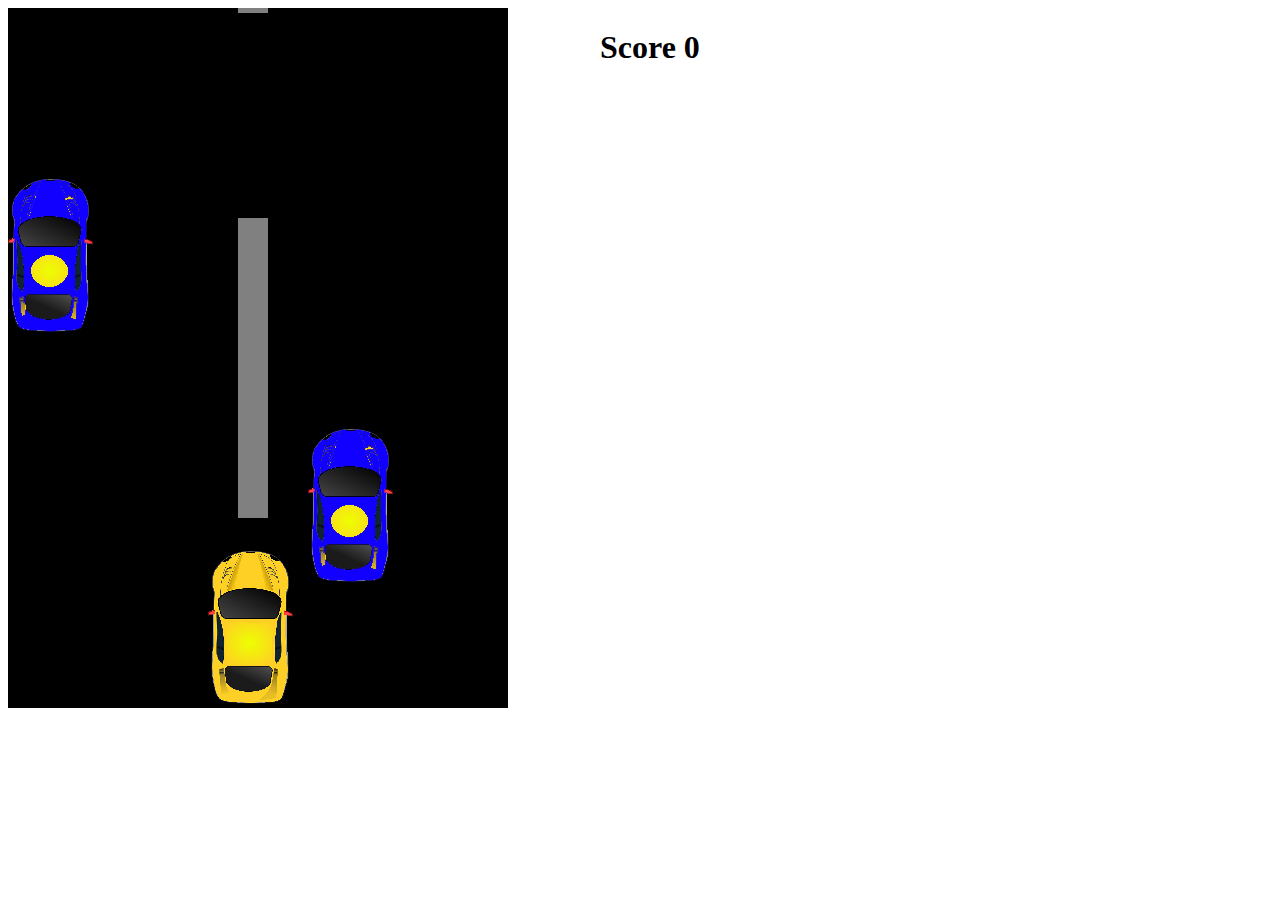
<file: car game jquery/index.html>
<!DOCTYPE html>
<html lang="en">
<head>
    <meta charset="UTF-8">
    <meta name="viewport" content="width=device-width, initial-scale=1.0">
    <meta http-equiv="X-UA-Compatible" content="ie=edge">
    <link rel="stylesheet" href="style.css">
    <script src="jquery-1.11.1.min.js"></script>
    <title>jquery</title>
</head>
<body>

    <div id="board"><h1>Score <span id="score">0</span></h1></div>
    <div class="container" >
        <div class="line1"></div>
        <div class="line2"></div>
        <div class="opp1">
            <img src="s2.png" alt="">
        </div>
        <div class="opp2">
            <img src="s2.png" alt="">
        </div>
        <div class="car">
            <img src="car.png" alt="">
        </div>
    </div>
    
    <script src="script.js"></script>
</body>
</html>
</file>
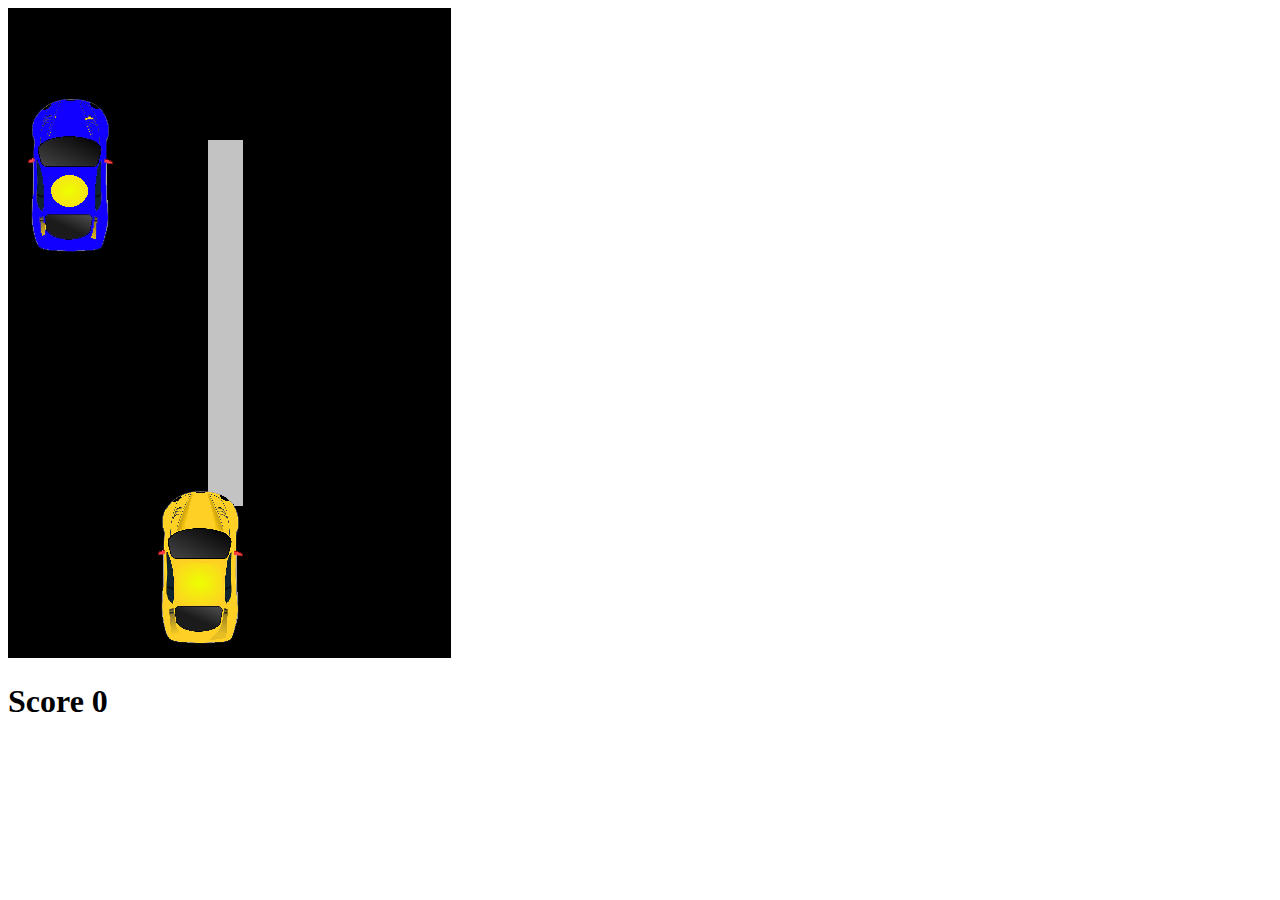
<file: car game/index.html>
<!DOCTYPE html>
<html lang="en">
<head>
    <meta charset="UTF-8">
    <meta name="viewport" content="width=device-width, initial-scale=1.0">
    <meta http-equiv="X-UA-Compatible" content="ie=edge">
    <title>Car game</title>
</head>
<body>
    <canvas id="road" height="650" width="1500"></canvas>
    <h1>Score <span id="score"></span></h1>
    <script src="jquery-1.11.1.min.js"></script>
    <script src="script.js"></script>
</body>
</html>
</file>
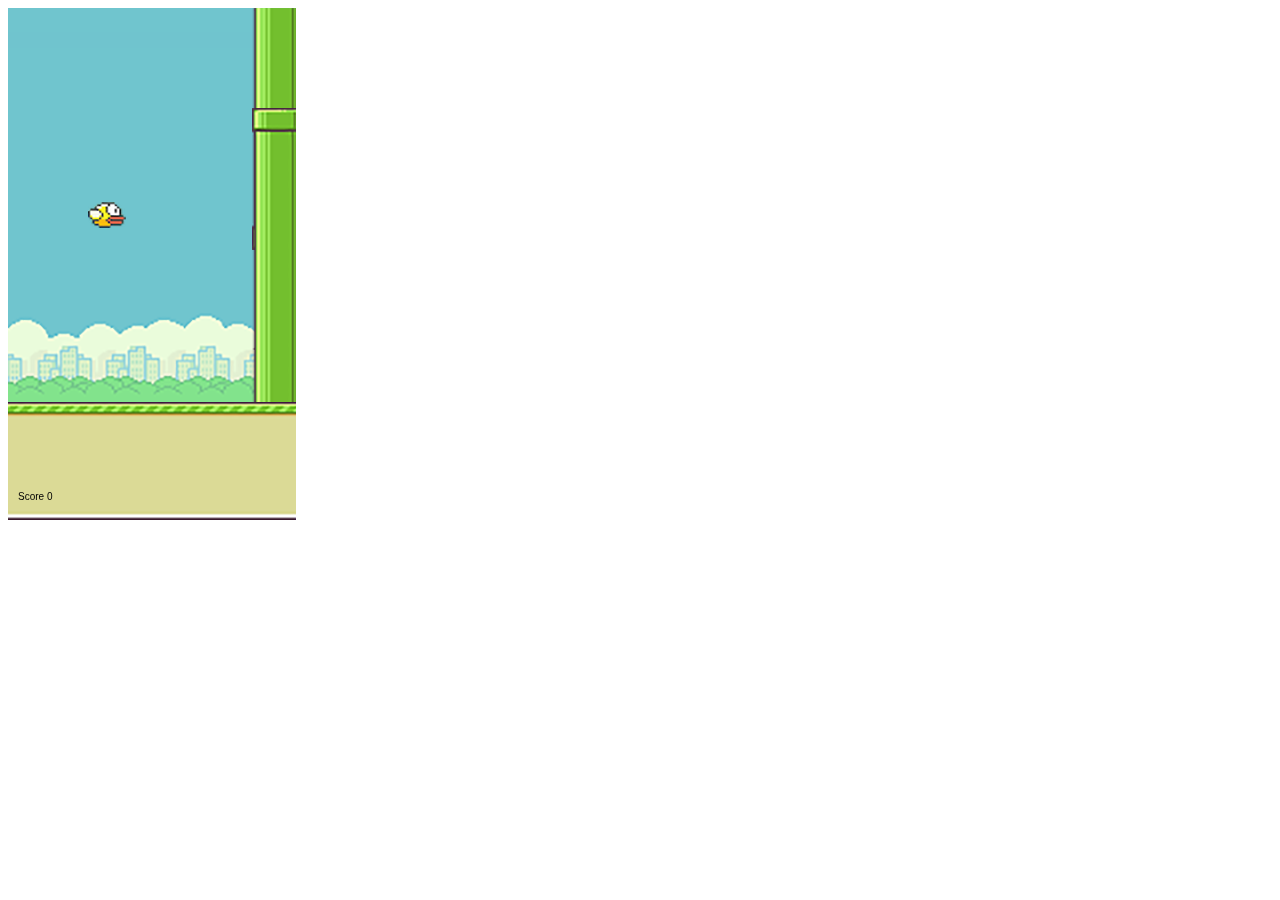
<file: floppy bird game/index.html>
<!DOCTYPE html>
<html lang="en">
<head>
    <meta charset="UTF-8">
    <meta name="viewport" content="width=device-width, initial-scale=1.0">
    <meta http-equiv="X-UA-Compatible" content="ie=edge">
    <title>Floppy bird</title>
</head>
<body>
    <canvas id="can" width="288" height="512"></canvas>
    <span id="highscore"> </span>
    <script src="script.js"></script>
</body>
</html>
</file>
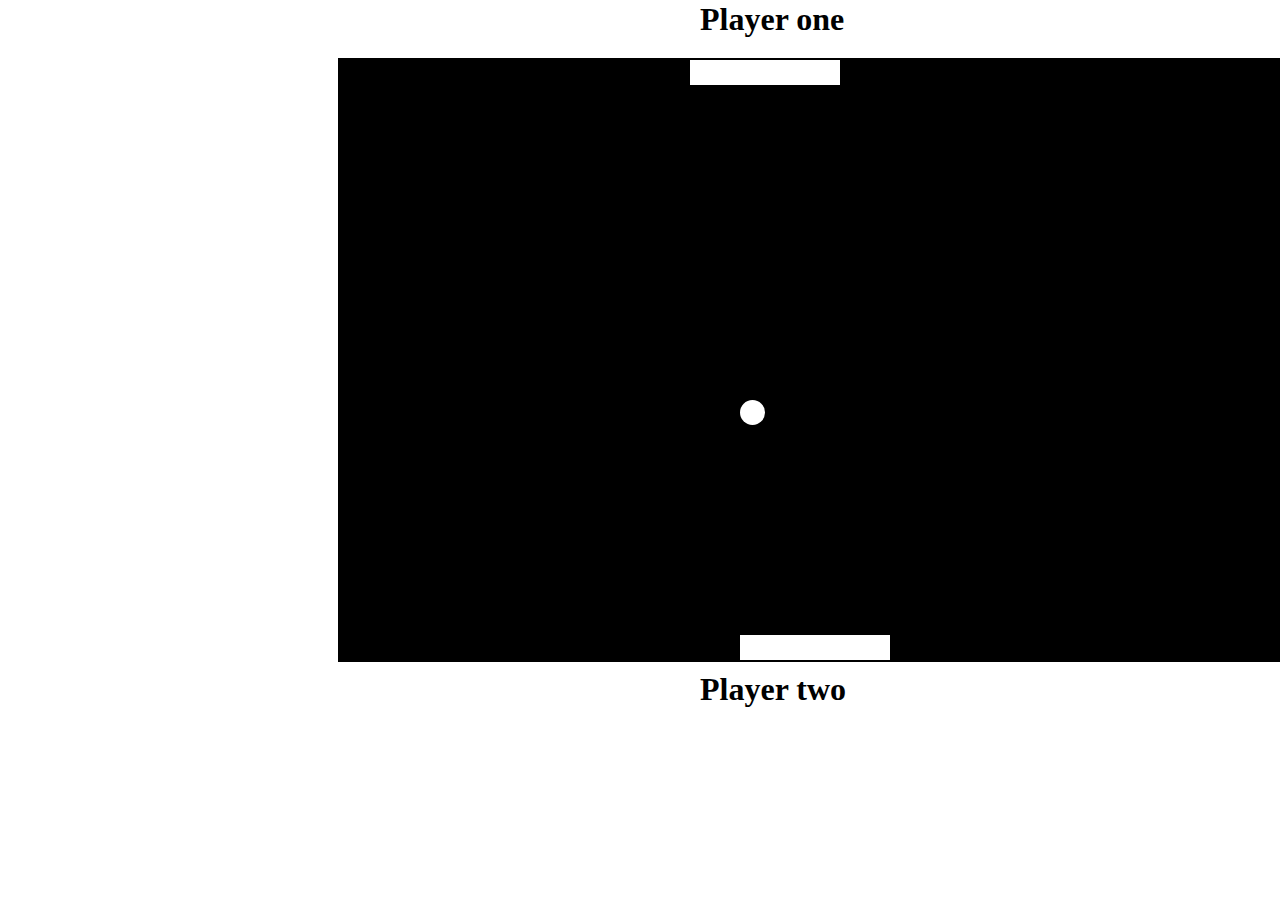
<file: pingpong/index.html>
<!DOCTYPE html>
<html lang="en">
<head>
    <meta charset="UTF-8">
    <meta name="viewport" content="width=device-width, initial-scale=1.0">
    <meta http-equiv="X-UA-Compatible" content="ie=edge">
    <title>Ping pong</title>
    <link rel="stylesheet" href="style.css">
    <script src="jquery-1.11.1.min.js"></script>
</head>
<body>

    <div class="container">
        <div class="paddle1"></div>
        <div class="paddle2"></div>
        <div class="ball"></div>
    </div>
    
    <span id="one"> <h1>Player one</h1> </span>
    <span id="two"> <h1>Player two</h1> </span>

    <script src="script.js"></script>
</body>
</html>
</file>
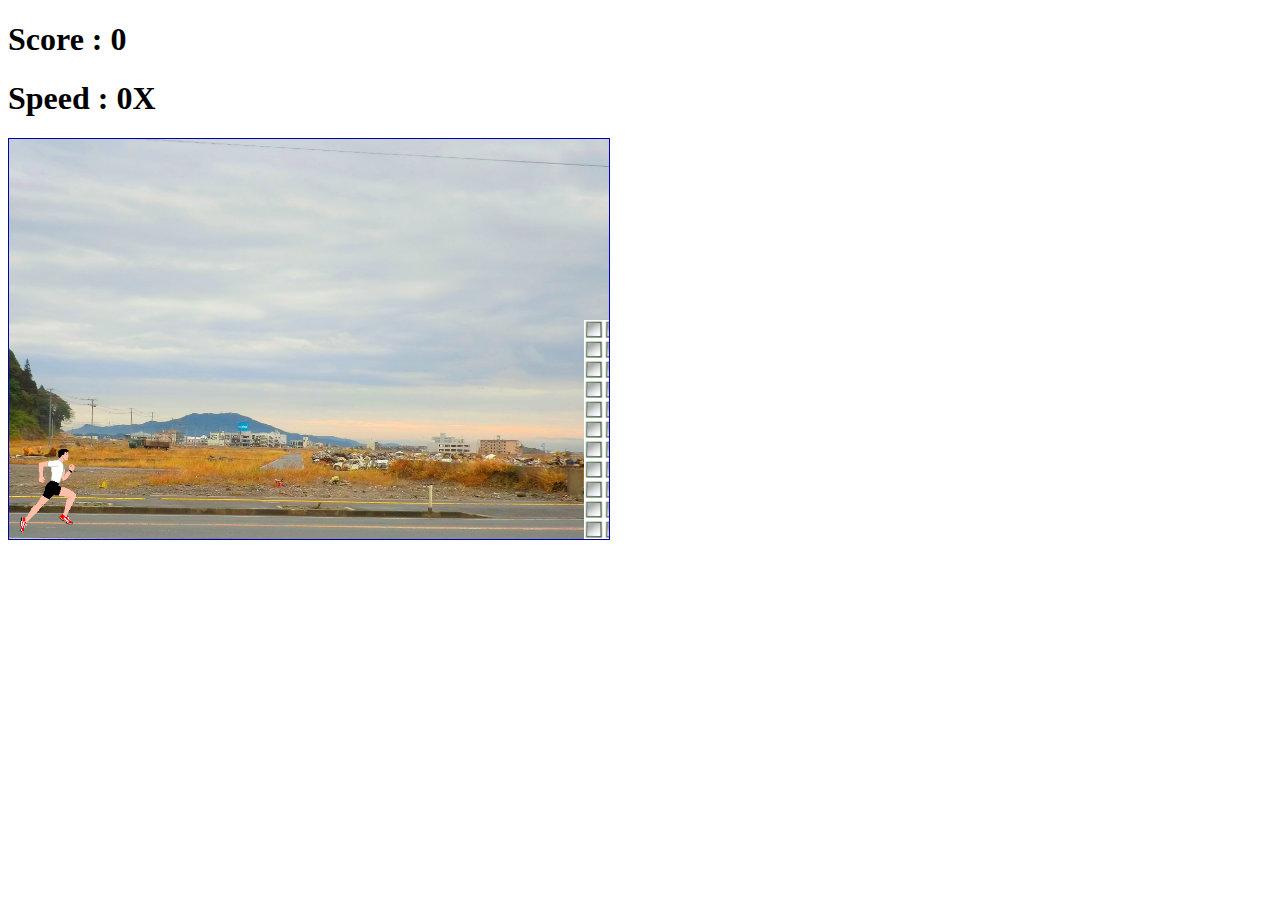
<file: Puzzle1/index.html>
<!DOCTYPE html>
<html>
<head>
	<title>
		Puzzle 1 - Codingmart Technologies
	</title>
	<script src="jquery-1.11.1.min.js"></script>
	<style>
		.panel{
			height: 400px;
			width: 600px;
			position: relative;
			border: 1px solid #00a;
			overflow: hidden;
			background-image: url('street.png');
			background-size: cover;
		}
		.person img {
			height: 90px;
		}
		.person{
			display: inline-block;
			position: absolute;
			bottom: 0px;
			-webkit-transition: all 0.1s ease-in-out;
			   -moz-transition: all 0.1s ease-in-out;
			    -ms-transition: all 0.1s ease-in-out;
			     -o-transition: all 0.1s ease-in-out;
			        transition: all 0.1s ease-in-out;
		}
		.pillar{
			bottom: 0px;
			position: absolute;
			background-image: url('building.jpg');
			background-size: 20px 20px;
		}
	</style>
</head>
<body>
	<h1>Score : <span id="score">0</span></h1>
	<h1>Speed : <span id="speed">0</span>X</h1>
	<div class="panel">
		<div class="person">
			<img src="person.gif" alt="">
		</div>
	</div>
	<script>
		$(document).ready(function($) {

			// altered section
			var animation = 3000;
			var score = -1;
			var speed = -1;
			alert("Press the Space Bar to jump over building");

			function createElement(height,width) {

				score = score+1;

				if(score%5==0){
					animation = animation-500;
					speed = speed+1;
				}

				newElement = $('<span/>',{
					class: "pillar",
				})
				rightSize = width + 5
				leftSize = width + 600 +5
				newElement.css({height: height+'px', width: width+'px',left: leftSize+'px'})
				newElement.appendTo('.panel')
				newElement.animate({
					left: '-'+rightSize+'px'
				},animation, function() {
					newElement.remove()
					redraw()
				});
			}
			function redraw(){
				height = Math.floor(Math.random() * (300 - 10)) + 10
				width = Math.floor(Math.random() * (300 - 30)) + 30
				createElement(height,width)
			}
			redraw()

			function checkPillar(){
				setTimeout(function() {
					Jump()
					checkPillar()
				})
			}
			checkPillar()
			function Jump(){
				var per = $('.person');
				var pil = $('.pillar');
				var result = $('#score');
				var fast = $('#speed');
				$(document).on('keydown',function(e){
					if(e.keyCode == 32){
					per.css("bottom",(parseInt(pil.height())+3));
					}
				});
				$(document).on('keyup',function(e){
					if(e.keyCode == 32){
					per.css("bottom","0px");
					}
				});

				result.text(score);
				fast.text(speed);

				if(collision(per,pil)){
					alert("game over!! Your Score is "+score);
					per.css("bottom","0px");
					speed=-1;
					score=-1;
					animation=3000;
				}
			}

			// Added Function
			function collision($div1, $div2) {
        	var x1 = $div1.offset().left;
        	var y1 = $div1.offset().top;
        	var h1 = $div1.outerHeight(true);
        	var w1 = $div1.outerWidth(true);
        	var b1 = y1 + h1;
        	var r1 = x1 + w1;
        	var x2 = $div2.offset().left;
        	var y2 = $div2.offset().top;
        	var h2 = $div2.outerHeight(true);
        	var w2 = $div2.outerWidth(true);
        	var b2 = y2 + h2;
        	var r2 = x2 + w2;

        if (b1 < y2 || y1 > b2 || r1 < x2 || x1 > r2) 
			return false;
        return true;
	}

		});
	</script>
</body>
</html>
</file>
<file: car game jquery/style.css>
.container{
    background: black;
    position: absolute;
    height: 700px;
    width: 500px;
    overflow: hidden;
}
.car{
    position: absolute;
    top:540px;
    left:200px;
    margin:0px;
    padding: 0px;
}
.line1{
    background: gray;
    position: absolute;
    height: 300px;
    width: 30px;
    margin-left: 230px;
}
.line2{
    background: gray;
    height: 300px;
    position: absolute;
    top : 500px;
    width: 30px;
    margin-left: 230px;
}
.opp1{
    position: absolute;
    margin:0px;
    padding: 0px;
}
.opp2{
    position: absolute;
    top:250px;
    left : 300px;
    margin:0px;
    padding: 0px;
}
#board{
    position: absolute;
    left : 600px;
}
</file>
<file: pingpong/style.css>
.body{
    font-family: arial;
}
#one{
    position: absolute;
    left:700px;
    top:-20px;
}
#two{
    position: absolute;
    left:700px;
    top:650px;
}
.container{
    position: absolute;
    height: 600px;
    width: 950px;
    margin-left: 330px;
    margin-top: 50px;
    background: black;
    border: 2px solid black;
    overflow: hidden;
}
.paddle1{
    position: absolute;
    left: 350px;
    height: 25px;
    width: 150px;
    background: white;
}
.paddle2{
    position: absolute;
    top:575px;
    height: 25px;
    width: 150px;
    background: white;
    left: 400px;
}
.ball{
    position: absolute;
    top:125px;
    left : 400px;
    height: 25px;
    width: 25px;
    border-radius: 50%;
    background: white;
}
</file>
